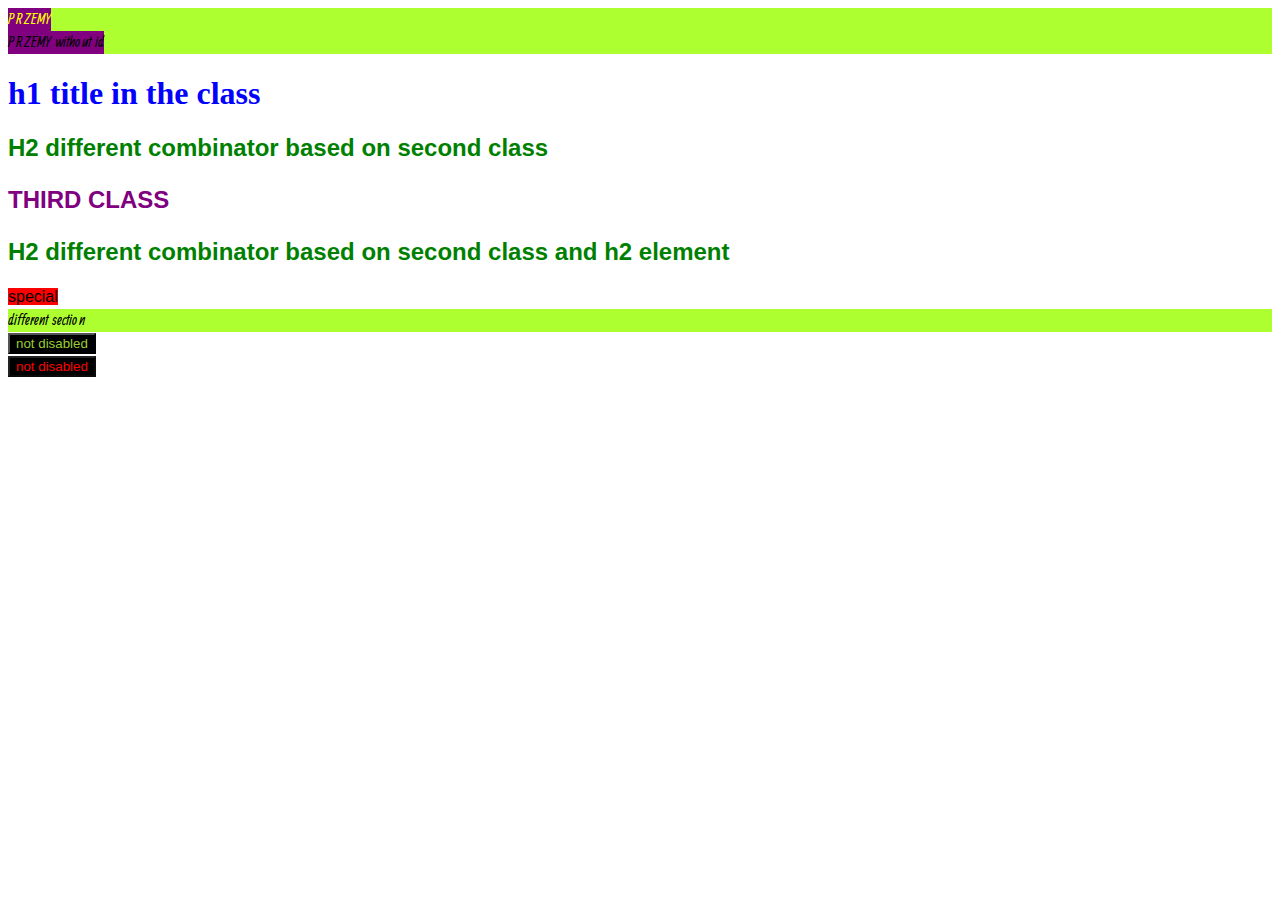
<file: index.html>
<!DOCTYPE html>
<html lang="en">
<head>
    <meta charset="UTF-8">
    <meta name="viewport" content="width=device-width, initial-scale=1.0">
    <meta http-equiv="X-UA-Compatible" content="ie=edge">
    <title>Document</title>
    <link rel="stylesheet" href="./css/basics.css">
    <link href="https://fonts.googleapis.com/css?family=Ranga&display=swap" rel="stylesheet">
</head>
<body>
    <section>
        <przemy id="przemyId">
            PRZEMY
        </przemy>
    </section>
    <section>
        <przemy>
            PRZEMY without id
        </przemy>
    </section>
    <specialEffect class="przemyClass">
        <div>

            <h1>h1 title in the class</h1>
            <h2 class="combinatorClass"> H2 different combinator based on second class</h2>
            <h2 class="combinatorClass"> 
                <p class="thirdClass">THIRD CLASS</p>
                H2 different combinator based on second class and h2 element

            </h2>
        </div>
        special
    </specialEffect>
    <section>
        different section
    </section>
    <div>
        <button class="button">not disabled</button>
    </div>
    <div>
        <button class="button" disabled>not disabled</button>
    </div>

</body>
</html>
</file>
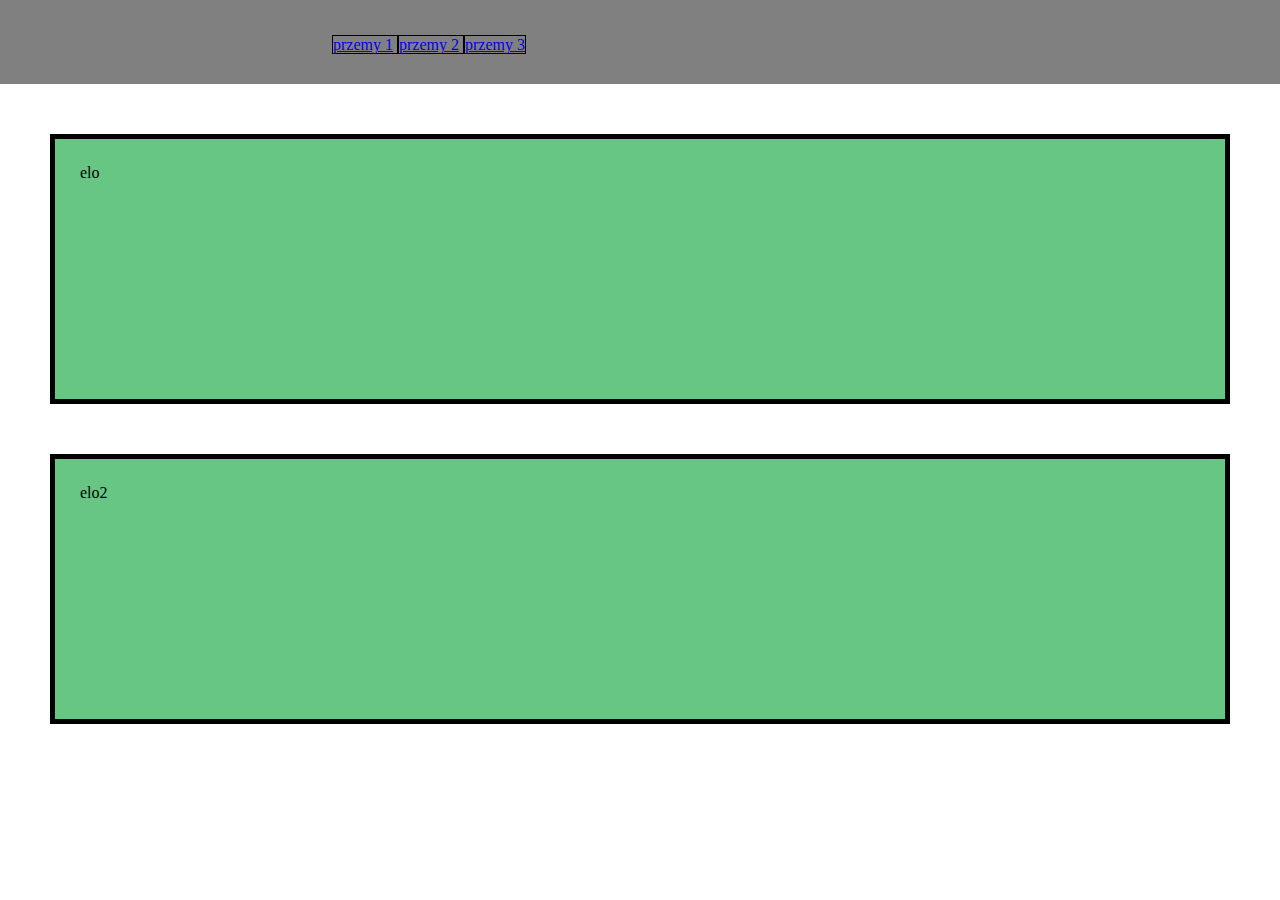
<file: boxes.html>
<!DOCTYPE html>
<html lang="en">
<head>
    <meta charset="UTF-8">
    <meta name="viewport" content="width=device-width, initial-scale=1.0">
    <meta http-equiv="X-UA-Compatible" content="ie=edge">
    <link rel="stylesheet" href="./css/boxes.css">
    <title>Document</title>
</head>
<body>
    <header id="main-header">
        <div class = "table">
            <ul id="horizontal-list">
                <li>
                    <a href="elo">przemy 1</a>
                </li>
                <li>
                    <a href="elo">przemy 2</a>
                </li>
                <li>
                    <a href="elo">przemy 3</a>
                </li>
            </ul>
        </div>
    </header>
    <div class="mainView">
        elo
    </div>
    <div class="mainView">
        elo2
    </div>
</body>
</html>
</file>
<file: css/basics.css>
body {
    font-family: 'Ranga', cursive;
}
przemy {
    background: purple
}
specialEffect {
    background: red
}
section {
    background: greenyellow
}
#przemyId {
    color: yellow
}
.przemyClass h1 {
    color: blue;
    font-family: 'Times New Roman', Times, serif
}
.przemyClass .combinatorClass {
    color: green
}
.przemyClass .combinatorClass .thirdClass {
    color: purple;
    font-family: 'Trebuchet MS', 'Lucida Sans Unicode', 'Lucida Grande', 'Lucida Sans', Arial, sans-serif
}
.przemyClass {
    font-family: 'Franklin Gothic Medium', 'Arial Narrow', Arial, sans-serif
}
.button {
    color: yellowgreen;
    background: black;
}
[disabled]{
    color:red;
}
</file>
<file: css/boxes.css>
* {
    box-sizing: border-box;
}

body {
    font-family: 'Trebuchet MS';
    margin: 0px;

}
.mainView {
    background-color: #67c684;
    margin: 50px;
    padding: 25px;
    border: 5px black solid;
    height: 30vh;
    /* width: 50%; */
}
#main-header {
	height: 84px;
	background: grey ;
}

.table {
	display: table;   /* Allow the centering to work */
	margin: 0 auto;
}
ul#horizontal-list {
    min-width: 696px;
    list-style: none;
    padding-top: 20px;
}

ul#horizontal-list li {
    display: inline;
    border: 1px black solid;
}
</file>
